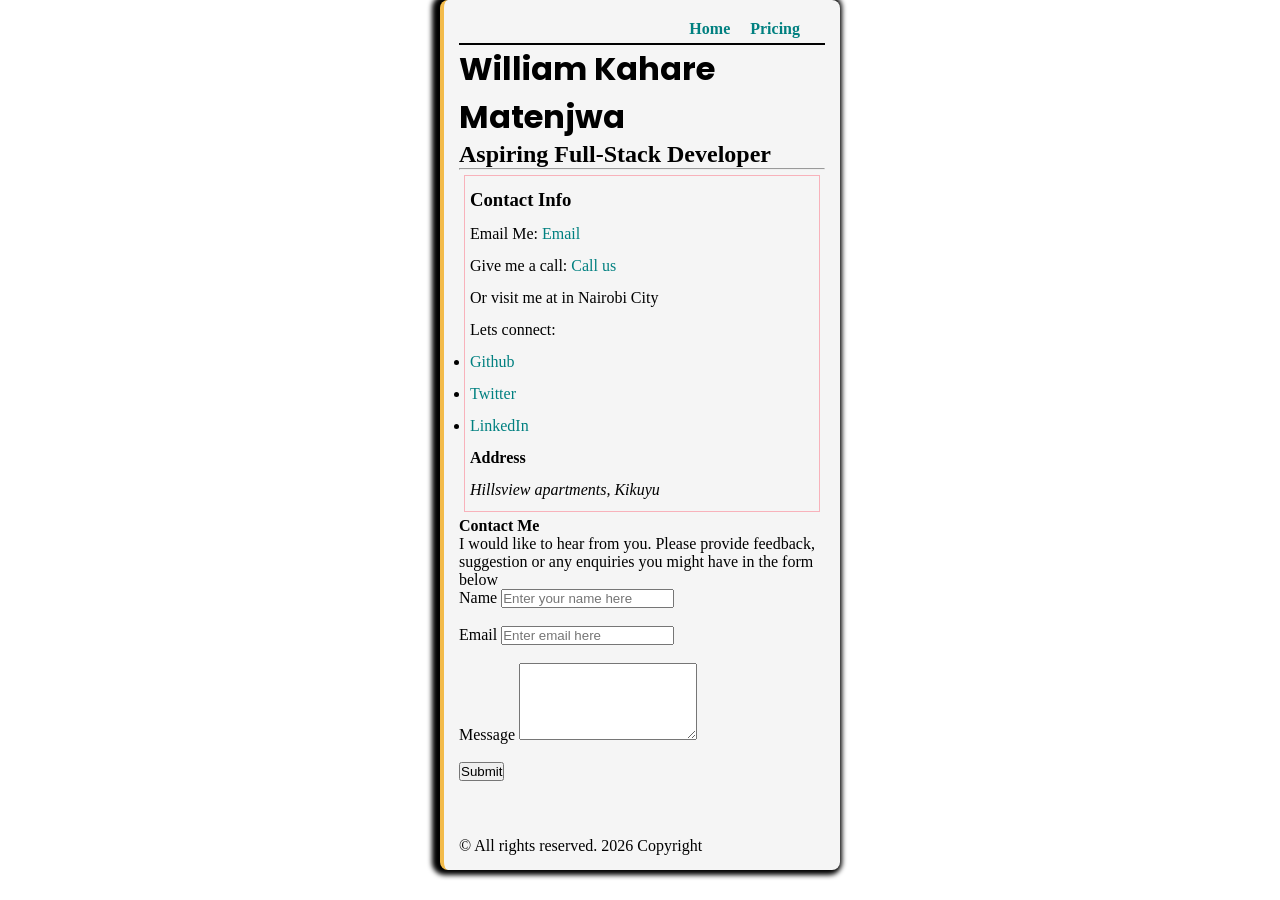
<file: index.html>
<!doctype html>
<html lang="en">
  <head>
    <meta charset="UTF-8" />
    <meta name="viewport" content="width=device-width, initial-scale=1.0" />
    <link rel="preconnect" href="https://fonts.googleapis.com" />
    <link rel="preconnect" href="https://fonts.gstatic.com" crossorigin />
    <link
      href="https://fonts.googleapis.com/css2?family=Poppins:ital,wght@0,100;0,200;0,300;0,400;0,500;0,600;0,700;0,800;0,900;1,100;1,200;1,300;1,400;1,500;1,600;1,700;1,800;1,900&display=swap"
      rel="stylesheet"
    />
    <link rel="stylesheet" href="style.css" />
    <title>Business Card</title>
  </head>
  <body>
    <div class="container-wrapper">
      <div class="container">
        <!-- Intro -->
        <header>
          <nav>
            <ul class="navlinks">
              <li><a href="index.html">Home</a></li>
              <li><a href="pricing.html">Pricing</a></li>
            </ul>
          </nav>
          <h1>William Kahare Matenjwa</h1>
          <h2>Aspiring Full-Stack Developer</h2>
        </header>
        <hr />
        <main>
          <!-- Contact info -->
          <section id="contactinfo">
            <h3>Contact Info</h3>
            <p>Email Me: <a href="mailto:1992wkahare@gmail.com">Email</a></p>
            <p>Give me a call: <a href="tel:0705722914">Call us</a></p>
            <p id="city">Or visit me at in Nairobi City</p>

            <!-- Social Links -->
            <div>
              <nav>
                <p>Lets connect:</p>
                <ul>
                  <li>
                    <a href="https://github.com/willyk-77" target="_blank"
                      >Github</a
                    >
                  </li>
                  <li><a href="https://x.com/" target="_blank">Twitter</a></li>
                  <li>
                    <a href="https://ke.linkedin.com/" target="_blank"
                      >LinkedIn</a
                    >
                  </li>
                </ul>
              </nav>
            </div>

            <!-- Address -->
            <h4>Address</h4>
            <address>Hillsview apartments, Kikuyu</address>
          </section>

          <!-- Contact Form -->
          <section id="contactform">
            <h4>Contact Me</h4>
            <p>
              I would like to hear from you. Please provide feedback, suggestion
              or any enquiries you might have in the form below
            </p>
            <form action="#" method="POST">
              <label for="name">Name</label>
              <input
                type="text"
                name="name"
                id="name"
                placeholder="Enter your name here"
              />
              <br />
              <br />

              <label for="email">Email</label>
              <input
                type="email"
                name="email"
                id="email"
                placeholder="Enter email here"
              />
              <br />
              <br />

              <label for="message">Message </label>
              <textarea name="message" id="message" rows="5" cols="20">
              </textarea>
            </form>
            <br />
            <button type="submit">Submit</button>
          </section>
        </main>
        <br />
        <br />
        <footer>&copy; All rights reserved. 2026 Copyright</footer>
      </div>
    </div>
  </body>
</html>
</file>
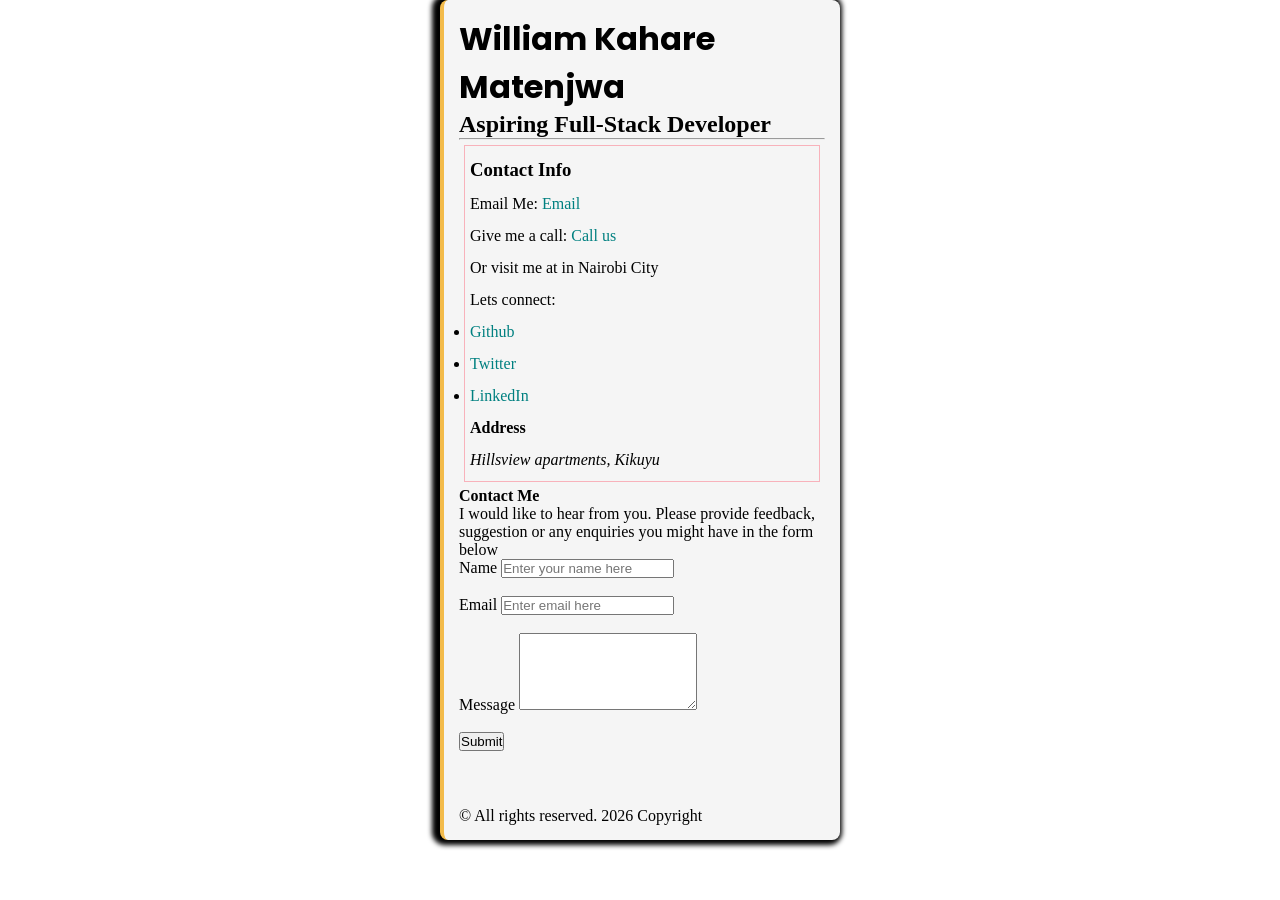
<file: business-card.html>
<!doctype html>
<html lang="en">
  <head>
    <meta charset="UTF-8" />
    <meta name="viewport" content="width=device-width, initial-scale=1.0" />
    <link rel="preconnect" href="https://fonts.googleapis.com" />
    <link rel="preconnect" href="https://fonts.gstatic.com" crossorigin />
    <link
      href="https://fonts.googleapis.com/css2?family=Poppins:ital,wght@0,100;0,200;0,300;0,400;0,500;0,600;0,700;0,800;0,900;1,100;1,200;1,300;1,400;1,500;1,600;1,700;1,800;1,900&display=swap"
      rel="stylesheet"
    />
    <link rel="stylesheet" href="style.css" />
    <title>Business Card</title>
  </head>
  <body>
    <div class="container-wrapper">
      <div class="container">
        <!-- Intro -->
        <header>
          <h1>William Kahare Matenjwa</h1>
          <h2>Aspiring Full-Stack Developer</h2>
        </header>
        <hr />
        <main>
          <!-- Contact info -->
          <section id="contactinfo">
            <h3>Contact Info</h3>
            <p>Email Me: <a href="mailto:1992wkahare@gmail.com">Email</a></p>
            <p>Give me a call: <a href="tel:0705722914">Call us</a></p>
            <p id="city">Or visit me at in Nairobi City</p>

            <!-- Social Links -->
            <div>
              <nav>
                <p>Lets connect:</p>
                <ul>
                  <li>
                    <a href="https://github.com/willyk-77" target="_blank"
                      >Github</a
                    >
                  </li>
                  <li><a href="https://x.com/" target="_blank">Twitter</a></li>
                  <li>
                    <a href="https://ke.linkedin.com/" target="_blank"
                      >LinkedIn</a
                    >
                  </li>
                </ul>
              </nav>
            </div>

            <!-- Address -->
            <h4>Address</h4>
            <address>Hillsview apartments, Kikuyu</address>
          </section>

          <!-- Contact Form -->
          <section id="contactform">
            <h4>Contact Me</h4>
            <p>
              I would like to hear from you. Please provide feedback, suggestion
              or any enquiries you might have in the form below
            </p>
            <form action="#" method="POST">
              <label for="name">Name</label>
              <input
                type="text"
                name="name"
                id="name"
                placeholder="Enter your name here"
              />
              <br />
              <br />

              <label for="email">Email</label>
              <input
                type="email"
                name="email"
                id="email"
                placeholder="Enter email here"
              />
              <br />
              <br />

              <label for="message">Message </label>
              <textarea name="message" id="message" rows="5" cols="20">
              </textarea>
            </form>
            <br />
            <button type="submit">Submit</button>
          </section>
        </main>
        <br />
        <br />
        <footer>&copy; All rights reserved. 2026 Copyright</footer>
      </div>
    </div>
  </body>
</html>
</file>
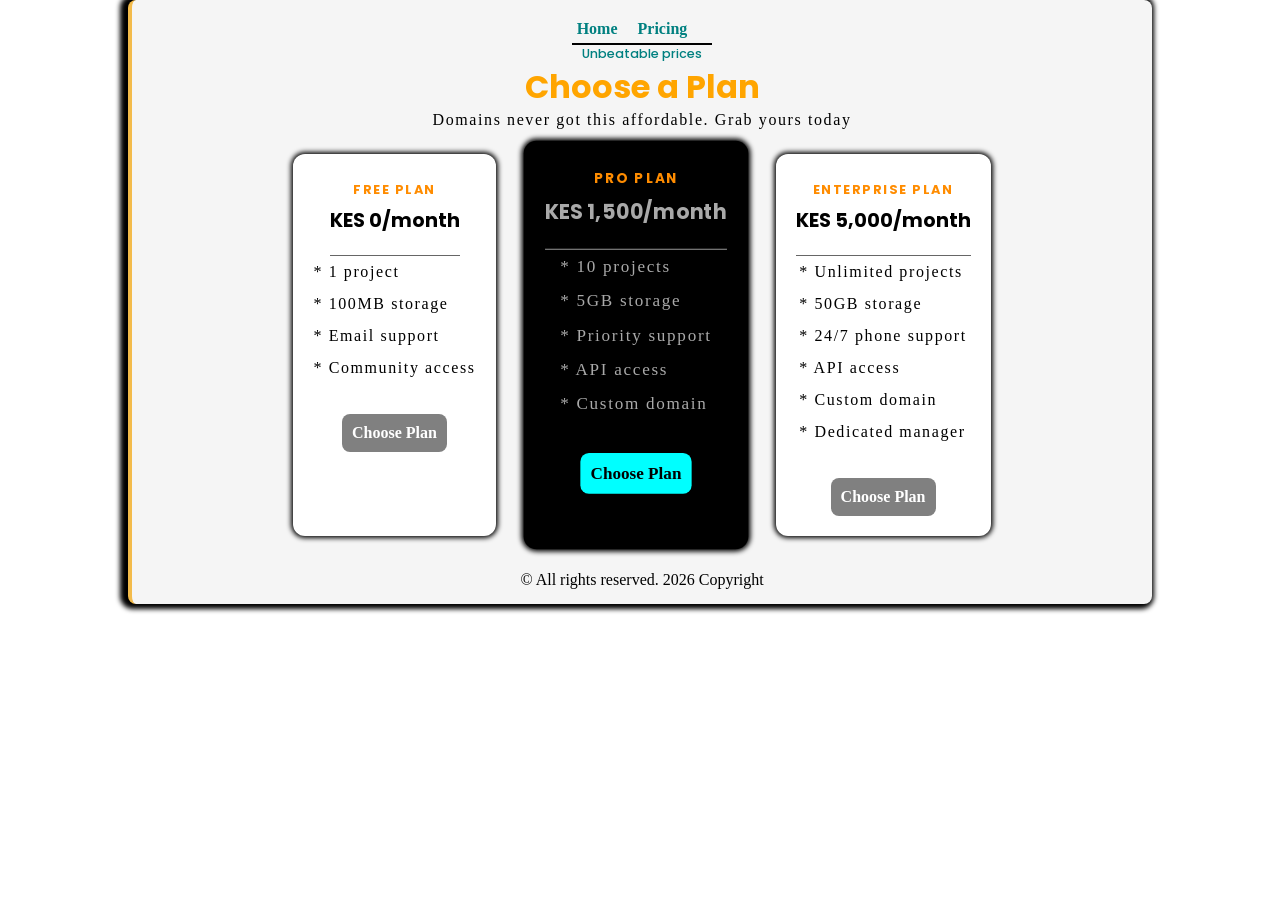
<file: pricing.html>
<!doctype html>
<html lang="en">
  <head>
    <meta charset="UTF-8" />
    <meta name="viewport" content="width=device-width, initial-scale=1.0" />
    <link rel="preconnect" href="https://fonts.googleapis.com" />
    <link rel="preconnect" href="https://fonts.gstatic.com" crossorigin />
    <link
      href="https://fonts.googleapis.com/css2?family=Poppins:ital,wght@0,100;0,200;0,300;0,400;0,500;0,600;0,700;0,800;0,900;1,100;1,200;1,300;1,400;1,500;1,600;1,700;1,800;1,900&display=swap"
      rel="stylesheet"
    />
    <link rel="stylesheet" href="style.css" />
    <title>Pricing Plans</title>
  </head>
  <body>
    <div class="container-wrapper">
      <div class="container pricing-container">
        <header class="highlights">
          <nav>
            <ul class="navlinks">
              <li><a href="index.html">Home</a></li>
              <li><a href="pricing.html">Pricing</a></li>
            </ul>
          </nav>
          <p class="small-line">Unbeatable prices</p>
          <h1 class="main-line">Choose a Plan</h1>
          <p class="sub-line">
            Domains never got this affordable. Grab yours today
          </p>
        </header>

        <main>
          <div class="cards">
            <!-- Free Plan -->
            <article class="card free">
              <div class="pop">
                <h2 class="package-name">Free Plan</h2>
                <p class="price">KES 0/month</p>
              </div>
              <ul class="features">
                <li>1 project</li>
                <li>100MB storage</li>
                <li>Email support</li>
                <li>Community access</li>
              </ul>
              <a href="#" class="card-btn">Choose Plan</a>
            </article>

            <!-- Pro Plan -->
            <article class="card pro">
              <div class="pop pro-pop">
                <h2 class="package-name">Pro Plan</h2>
                <p class="price">KES 1,500/month</p>
              </div>

              <ul class="features">
                <li>10 projects</li>
                <li>5GB storage</li>
                <li>Priority support</li>
                <li>API access</li>
                <li>Custom domain</li>
              </ul>
              <a href="#" class="card-btn pro-btn">Choose Plan</a>
            </article>

            <!-- Enterprise Plan -->
            <article class="card enterprise">
              <div class="pop">
                <h2 class="package-name">Enterprise Plan</h2>
                <p class="price">KES 5,000/month</p>
              </div>

              <ul class="features">
                <li>Unlimited projects</li>
                <li>50GB storage</li>
                <li>24/7 phone support</li>
                <li>API access</li>
                <li>Custom domain</li>
                <li>Dedicated manager</li>
              </ul>
              <a href="#" class="card-btn">Choose Plan</a>
            </article>
          </div>
        </main>
        <footer>&copy; All rights reserved. 2026 Copyright</footer>
      </div>
    </div>
  </body>
</html>
</file>
<file: style.css>
* {
  margin: 0;
  padding: 0;
  box-sizing: border-box;
}
.container-wrapper {
  display: flex;
  justify-content: center;
  align-items: center;
}
.container {
  max-width: 400px;
  background-color: #f5f5f5;
  border-left: solid rgba(243, 163, 3, 0.7) 4px;
  border-radius: 8px;
  box-shadow: -3px 0 5px 5px black;
  padding: 15px;
}

.navlinks {
  display: flex;
  justify-content: right;
  color: white;
  font-weight: 700;
  list-style: none;
  border-bottom: solid 2px black;
  padding: 5px;
}
nav li {
  margin-right: 20px;
}
nav ul a {
  text-decoration: none;
}

h1 {
  font-family: "Poppins", sans-serif;
}
#contactinfo {
  border: 1px solid rgba(255, 25, 55, 0.3);
  line-height: 2;
  padding: 5px;
  margin: 5px;
}

a {
  text-decoration: none;
  color: teal;
}
a:hover {
  color: rgb(222, 41, 173);
  transition: color 0.2s ease;
}

/* Pricing Plans */
.pricing-container {
  min-width: 80vw;
  display: flex;
  flex-direction: column;
  align-items: center;
}
.highlights {
  display: flex;
  flex-direction: column;
  align-items: center;
}
.small-line {
  font-family: "Poppins", sans-serif;
  font-size: 0.8rem;
  font-weight: 500;
  color: teal;
}
.main-line {
  color: orange;
}
.sub-line {
  margin-bottom: 10px;
  letter-spacing: 0.1em;
}
.pop {
  display: flex;
  flex-direction: column;
  align-items: center;
  border-bottom: 1px solid rgba(0, 0, 0, 0.6);
}
.pro-pop {
  border-bottom: 1px solid rgba(255, 255, 255, 0.6);
}
.cards {
  display: flex;
  justify-content: center;
  gap: 35px;
  padding: 15px;
}
.card {
  background-color: white;
  padding: 20px;
  border-radius: 12px;
  box-shadow: 0 0 5px 2px black;
  display: flex;
  flex-direction: column;
  align-items: center;
}

.card:hover {
  transform: scale(1.05);
  box-shadow: 0 8px 24px rgba(0, 0, 0, 0.15);
  transition: all 0.3s ease;
}

.pro {
  background-color: black;
  color: darkgray;
  transform: scale(1.07);
}

.pro:hover {
  box-shadow: 0 0 7px 5px rgba(0, 0, 0, 0.7);
  transition: all 0.3s ease;
}

.package-name {
  text-transform: uppercase;
  font-size: 0.8rem;
  font-weight: 700;
  letter-spacing: 0.12em;
  color: darkorange;
  line-height: 2rem;
  font-family: "Poppins", sans-serif;
}

.price {
  font-family: "Poppins", sans-serif;
  font-weight: 700;
  font-size: larger;
  margin-bottom: 20px;
}

.features {
  line-height: 2rem;
  letter-spacing: 0.1em;
  font-size: 1rem;
  font-weight: 300;
  list-style: none;
  margin-bottom: 30px;
}

.features li::before {
  content: "* ";
}
.card-btn {
  background-color: grey;
  color: white;
  padding: 10px;
  border-radius: 8px;
  font-weight: 600;
}

.card-btn:hover {
  background-color: orange;
  transition: color 0.3s ease;
}
.pro-btn {
  background-color: cyan;
  color: black;
}
main {
  margin-bottom: 20px;
}

/* Media Queries */
/* 1. If screensize is less than 1024px  */
@media (width: 1024px) {
}
@media (width: 728px) {
  .cards {
    flex-direction: column;
    align-items: center;
  }
}
</file>
